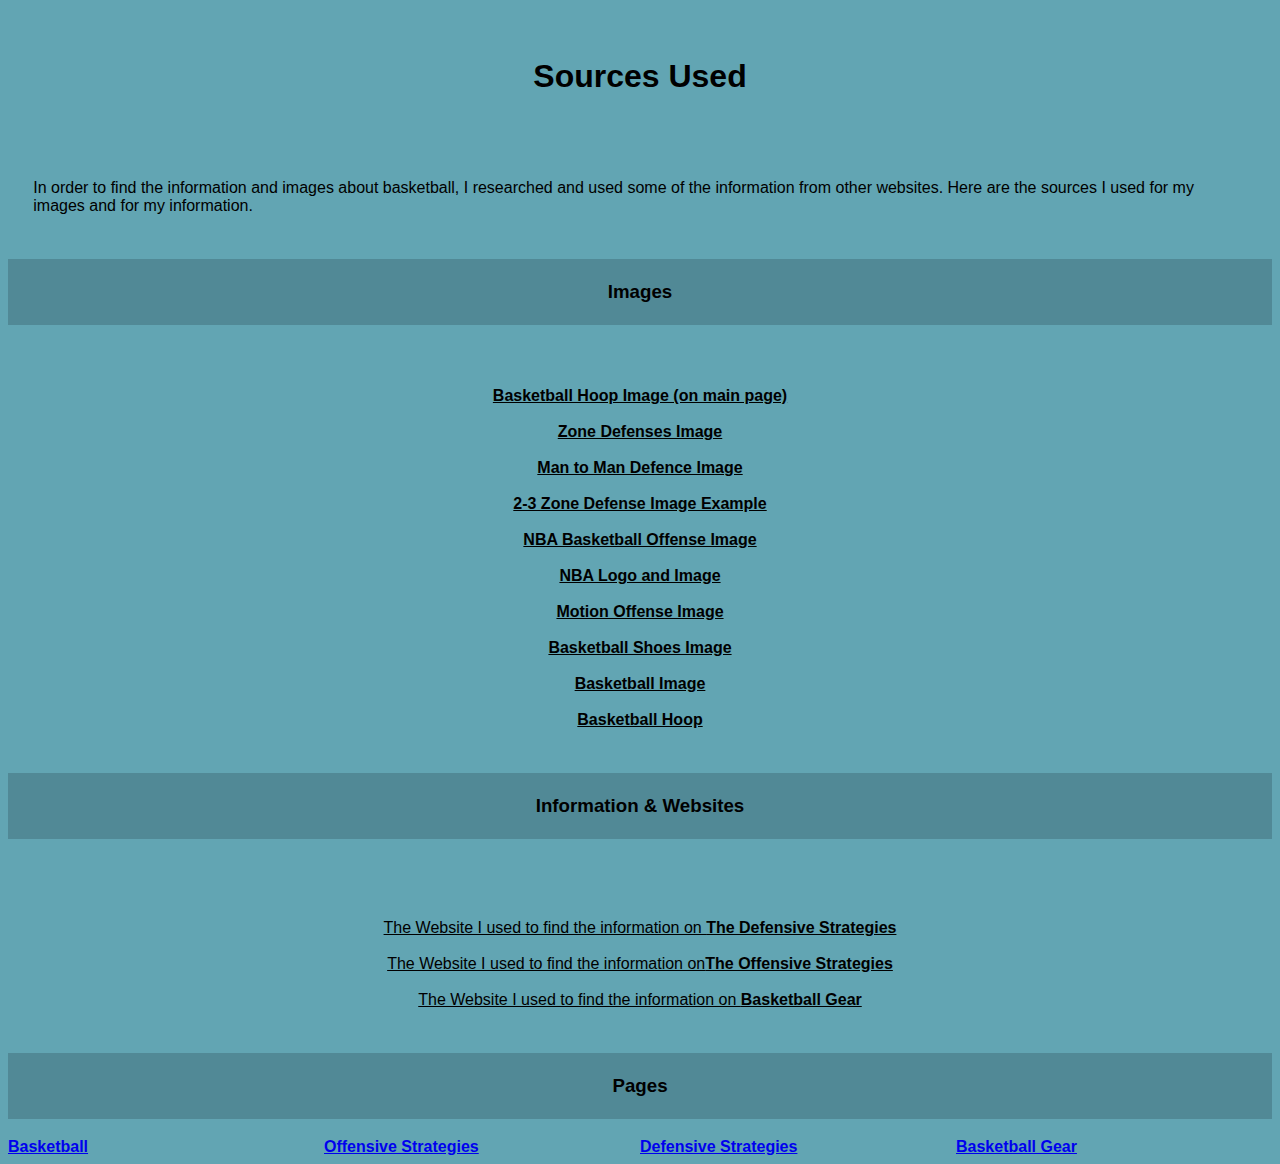
<file: about3.html>
<!DOCTYPE html>  
<html lang="en-US"> 
<head>
    <link href="https://cdn.jsdelivr.net/npm/bootstrap@5.1.3/dist/css/bootstrap.min.css" rel="stylesheet" integrity="sha384-1BmE4kWBq78iYhFldvKuhfTAU6auU8tT94WrHftjDbrCEXSU1oBoqyl2QvZ6jIW3" crossorigin="anonymous">
    <script src="https://cdn.jsdelivr.net/npm/bootstrap@5.1.3/dist/js/bootstrap.bundle.min.js" integrity="sha384-ka7Sk0Gln4gmtz2MlQnikT1wXgYsOg+OMhuP+IlRH9sENBO0LRn5q+8nbTov4+1p" crossorigin="anonymous"></script>
    <title>Basketball-Sources Used</title>
    <meta charset="utf-8">
    <link rel= "stylesheet" href="style.css">
</head>
<body>
    <div>
        <h1 style="text-align:center;"><br>Sources Used<br><br></h1>
    </div>
    <div>
        <p style="padding: 2%;">In order to find the information and images about basketball, I researched and used some of the information from other websites. Here are the sources I used for my images and for my information.</p>
    </div>
    <div style="text-align:center;">
        <h3 style="text-align:center; background-color:#518996"><br>Images<br><br></h3>
        <div style="padding:2%; text-indent: 4%;">
          <br><a style="color: black;" href="https://gopsusports.com/news/2021/11/1/mens-basketball-peter-and-ann-tombros-endow-mens-basketball-head-coaching-position.aspx"><b>Basketball Hoop Image (on main page)</b></a><br><br><a style="color: black;" href="https://protips.dickssportinggoods.com/sports-and-activities/basketball/basketball-101-common-defensive-strategies"><b>Zone Defenses Image</b></a><br><br><a style="color: black;" href="https://protips.dickssportinggoods.com/sports-and-activities/basketball/basketball-101-common-defensive-strategies"><b>Man to Man Defence Image</b></a><br><br><a style="color: black;" href="https://images.seattletimes.com/wp-content/uploads/2019/03/download-1.jpeg?d=780x523"><b>2-3 Zone Defense Image Example</b></a><br><br><a style="color: black;" href="https://www.teahub.io/photos/full/49-498075_nba-basketball-hd.jpg"><b>NBA Basketball Offense Image</b></a><br><br><a style="color: black;" href="https://image.cnbcfm.com/api/v1/image/105597197-1543415682114gettyimages-473091278.jpeg?v=1589399164&w=1600&h=900"><b>NBA Logo and Image</b></a><br><br><a style="color:black;" href="https://www.rookieroad.com/img/basketball/basketball-motion-offense.png"></a><a style="color:black;" href="https://www.rookieroad.com/basketball/strategy/motion-offense/"><b>Motion Offense Image</b></a><br><br><a style="color:black;" href="https://www.complex.com/sneakers/the-best-basketball-shoes/"><b>Basketball Shoes Image</b></a><br><br><a style="color:black;" href="https://www.nba.com/news/nba-announces-structure-and-format-for-2020-21-season"><b>Basketball Image</b></a><br><br><a style="color:black;" href="https://www.ubuy.vn/en/product/3KESCH4-spalding-54-polycarbonate-portable-basketball-hoop"><b>Basketball Hoop</b></a>
        </div>
    </div>
    <div style="text-align:center">
       <h3 style="background-color:#518996"><br>Information & Websites<br><br></h3>
       <div style="padding:2%; text-indent: 4%;">
          <br><br><a style="color: black;"href="https://protips.dickssportinggoods.com/sports-and-activities/basketball/basketball-101-common-defensive-strategies">The Website I used to find the information on <b>The Defensive Strategies</b></a><br><br><a style="color: black;"href="https://www.rookieroad.com/basketball/101/offense/">The Website I used to find the information on<b>The Offensive Strategies</b></a><br><br><a style="color:black;" href="https://www.dickssportinggoods.com/c/basketball-gear">The Website I used to find the information on <b>Basketball Gear</b></a> 
       </div> 
    </div>
    <div>
        <h3 style="text-align: center; background-color:#518996;"><br>Pages<br><br></h3>
    </div>
    <div class="flex-box">
       <div class="one"><a href="index.html" class="btn btn-outline-dark"><b>Basketball</b></a></div>
       <div class="four"><a href="about.html" class="btn btn-outline-dark"><b>Offensive Strategies</b></a></div>
       <div class="two"><a href="about1.html" class="btn btn-outline-dark"><b>Defensive Strategies</b></a></div>
       <div class="three"><a href="about2.html" class="btn btn-outline-dark"><b>Basketball Gear</b></a></div> 
    </div>  
</body>
</file>
<file: style.css>
.box {
	display: flex;
    flex-flow: row; nowrap;
    flex-direction:row;
    bottom: 0px;
    position: absolute;
    align-items: center;   
}
.box-1 {
	display: flex;
    flex-flow: row; nowrap;
    flex-direction:row;
    
}
 
.one-1 {
        flex: 48;
        padding: 2%;
        text-indent: 4%;
        background-color:#518996;
        margin: 50px;
}

.one-2 {
	flex: 48;
        padding: 2%;
        text-indent: 4%;
        margin: 160px;s
}


.two-2 {
        flex: 48%;
        padding: 2%;
      }

#images-1 {
 	width: 100%;
 	height: auto;
 }

.flex-box {
	display: flex;
    flex-flow: row; nowrap;
    flex-direction:row;
    
}
.one {
	flex: 25%;
	bottom: 0px;
}
.two {
	flex: 25%;
	bottom: 0px;
}
.three {
        flex: 25%;
        bottom: 0px;
      }
.four {
	flex: 25%;
	bottom: 0px;
}

.box-left {
	position: absolute;
	left:  0px;
	width: 46%;
	padding: 2%;
	background-color:#518996;
   padding: auto;
   border: 1px;
   margin: 70px;
   width: 500px;
}
#images {
 	width: 46%;
 	height: auto;
 }
.box-right {
	position: absolute;
	left: 50%;
	width:  46%;
	padding:  2%;
	background-color:#518996;
   padding: auto;
   border: 1px;
   margin: 20px;
   width: 500px;
}
.defensive-info {
	text-indent: 4%;
	position: absolute;
	padding: 2%;
	background-color:#518996;
   
}
.zone-defense {
	text-indent: 4%;
	position: relative;
	padding: 2%;
	
	width: 50%;
	left: 25%;
}
.motion-offense {
	width: 50%;
	left: 25%;
	position:  relative;
}
.offensive-info {
	text-indent: 4%;
	position: absolute;
	left:  0px;
	width: 46%;
	padding: 2%;
	background-color:#518996;
   padding: auto;
   border: 1px;
   margin: 70px;
   width: 500px;
}
body {
	background-color:#62a5b3;
	font-family: Optima, sans-serif;

}
</file>
